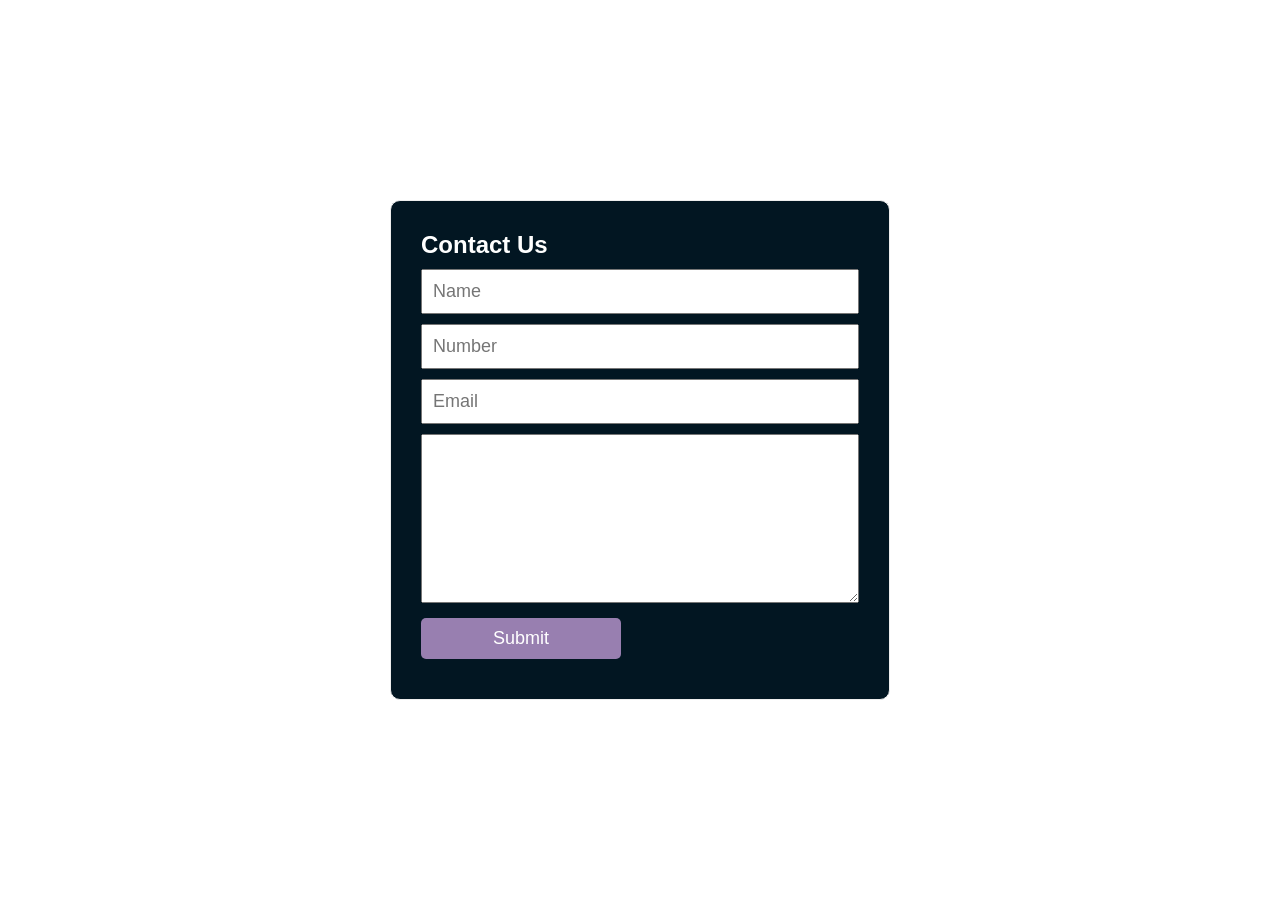
<file: prova/index.html>
<!DOCTYPE html>
<html lang="en">
<head>
    <meta charset="UTF-8">
    <meta name="viewport" content="width=device-width, initial-scale=1.0">
    <title>Document</title>
</head>
<body>
    <link rel="stylesheet" href="style.css">
</body>
</html>
<body>
  <div class="container">
    <form method="post" action="https://script.google.com/macros/s/AKfycbwRFJG-ZUTauWsVOJor9CpvlDB-ZQaPO4PEf-EWtLM8WC7EqJnktmtDpSlF-0i6lr1E/exec" name="contact-form">
      <h4>Contact Us</h4>
      <input type="text" name="your-name" placeholder="Name">
      <input type="text" name="your-number" placeholder="Number">
      <input type="email" name="your-email" placeholder="Email">
      <textarea name="message" rows="7" placeholder="Your Message">
      </textarea>
      <input type="submit" value="Submit" id="submit">
		</form>
	</div>
</body>
</file>
<file: prova/style.css>
*{
	box-sizing: border-box;
	padding: 0;
	margin: 0;
	font-family: 'poppins', sans-serif;
	font-size: 18px;
}
body{
	height: 100vh;
	display: flex;
	align-items: center;
	justify-content: center;
}
.container{
	width: 500px;
	padding: 30px;
	border: 1px solid #eeeeee;
	border-radius: 10px;
	background-color: #021622;
}
h4{
	margin-bottom: 10px;
	font-size: 24px;
	color: white;
}
input{
	width: 100%;
	padding: 10px;
	margin-bottom: 10px;
}
textarea{
	width: 100%;
	padding: 10px;
}
#submit{
	border: none;
	background-color: rgb(152, 127, 176);
	color: white;
	width: 200px;
	margin-top: 10px;
	border-radius: 5px;
}
#submit:hover{
	background-color: #333333;
}
</file>
